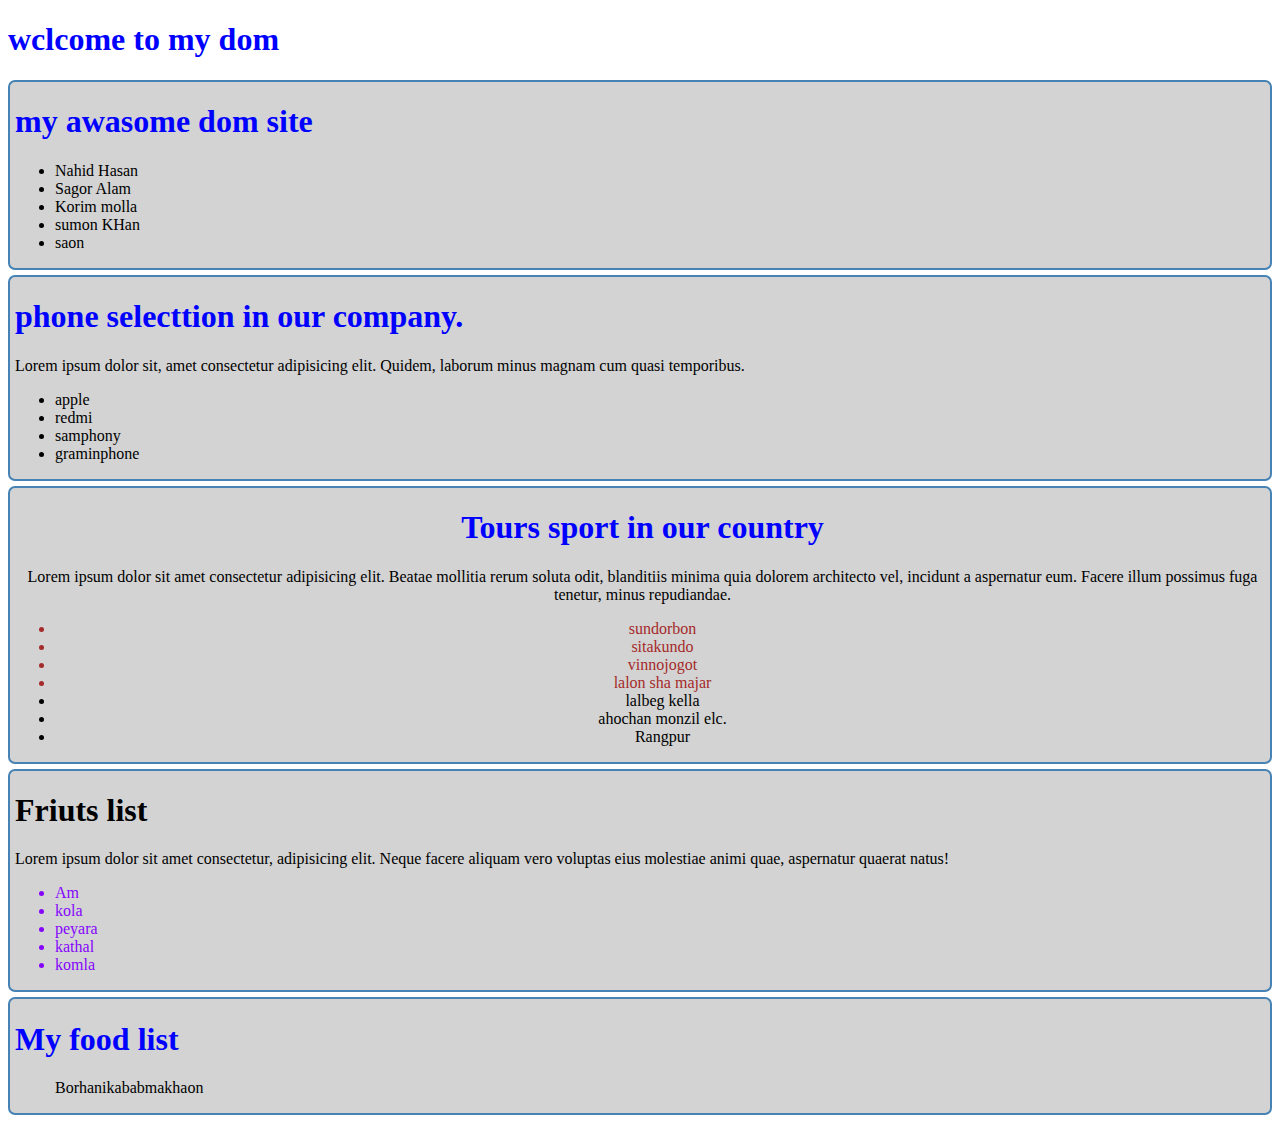
<file: index.html>
<!DOCTYPE html>
<html lang="en">
  <head>
    <meta charset="UTF-8" />
    <meta name="viewport" content="width=device-width, initial-scale=1.0" />
    <title>Dom Again</title>
    <link rel="stylesheet" href="Style/style.css" />
    <style>
      .fruits-container li {
        color: rgb(133, 4, 253);
      }
      #fruits-items {
        color: black;
      }
      .importent-places{
        color: brown;
      }
    </style>
  </head>
  <body>
    <header>
      <h1>wclcome to my dom</h1>
    </header>
    <main id="main-container">
      <section>
        <h1>my awasome dom site</h1>
        <ul>
          <li>Nahid Hasan</li>
          <li>Sagor Alam</li>
          <li>Korim molla</li>
          <li>sumon KHan</li>
          <li>saon</li>
        </ul>
      </section>
      <section>
        <h1>phone selecttion in our company.</h1>
        <p>
          Lorem ipsum dolor sit, amet consectetur adipisicing elit. Quidem,
          laborum minus magnam cum quasi temporibus.
        </p>
        <ul>
          <li>apple</li>
          <li>redmi</li>
          <li>samphony</li>
          <li>graminphone</li>
        </ul>
      </section>
      <section id="places-containers" class="text-center large-text" >
        <h1 id="places">Tours sport in our country</h1>
        <p>
          Lorem ipsum dolor sit amet consectetur adipisicing elit. Beatae
          mollitia rerum soluta odit, blanditiis minima quia dolorem architecto
          vel, incidunt a aspernatur eum. Facere illum possimus fuga tenetur,
          minus repudiandae.
        </p>
        <ul id="places-list">
          <li class="importent-places">sundorbon</li>
          <li class="importent-places">sitakundo</li>
          <li class="importent-places">vinnojogot</li>
          <li class="importent-places">lalon sha majar</li>
          <li>lalbeg kella</li>
          <li>ahochan monzil elc.</li>
        </ul>
      </section>
      <section class="fruits-container">
        <h1 id="fruits-items">Friuts list</h1>
        <p>
          Lorem ipsum dolor sit amet consectetur, adipisicing elit. Neque facere
          aliquam vero voluptas eius molestiae animi quae, aspernatur quaerat
          natus!
        </p>
        <ul>
          <li>Am</li>
          <li>kola</li>
          <li>peyara</li>
          <li>kathal</li>
          <li>komla</li>
        </ul>
      </section>
    </main>
    <script src="js/dom.js"></script>
    <script src="js/append.js"></script>
    <script src="Style/styleIn.js"></script>
    
    <script>
      // console.log('nahid');
      //   const student = {
      //     name: "sagor",
      //     id: 191,
      //     study: function (time) {
      //       console.log(time, "study kortece.");
      //     },
      //   };
      const liCollection = document.getElementsByTagName("li");
      // console.log(liCollection);
      for (const li of liCollection) {
        // console.log(li);
      }
      const allElement = document.getElementsByTagName("h1");
      for (const h1 of allElement) {
        // console.log(h1);
      }
      const placess=document.getElementsByClassName('importent-places');
    //   console.log(placess);
    for(const sagor of placess){
        // console.log(sagor);
    }


    // querySelectorAll
    const someli=document.querySelectorAll('.fruits-container li');
    // console.log(someli);
    for(const li of someli){
        // console.log(li.innerText);
    }
    </script>
  </body>
</html>
</file>
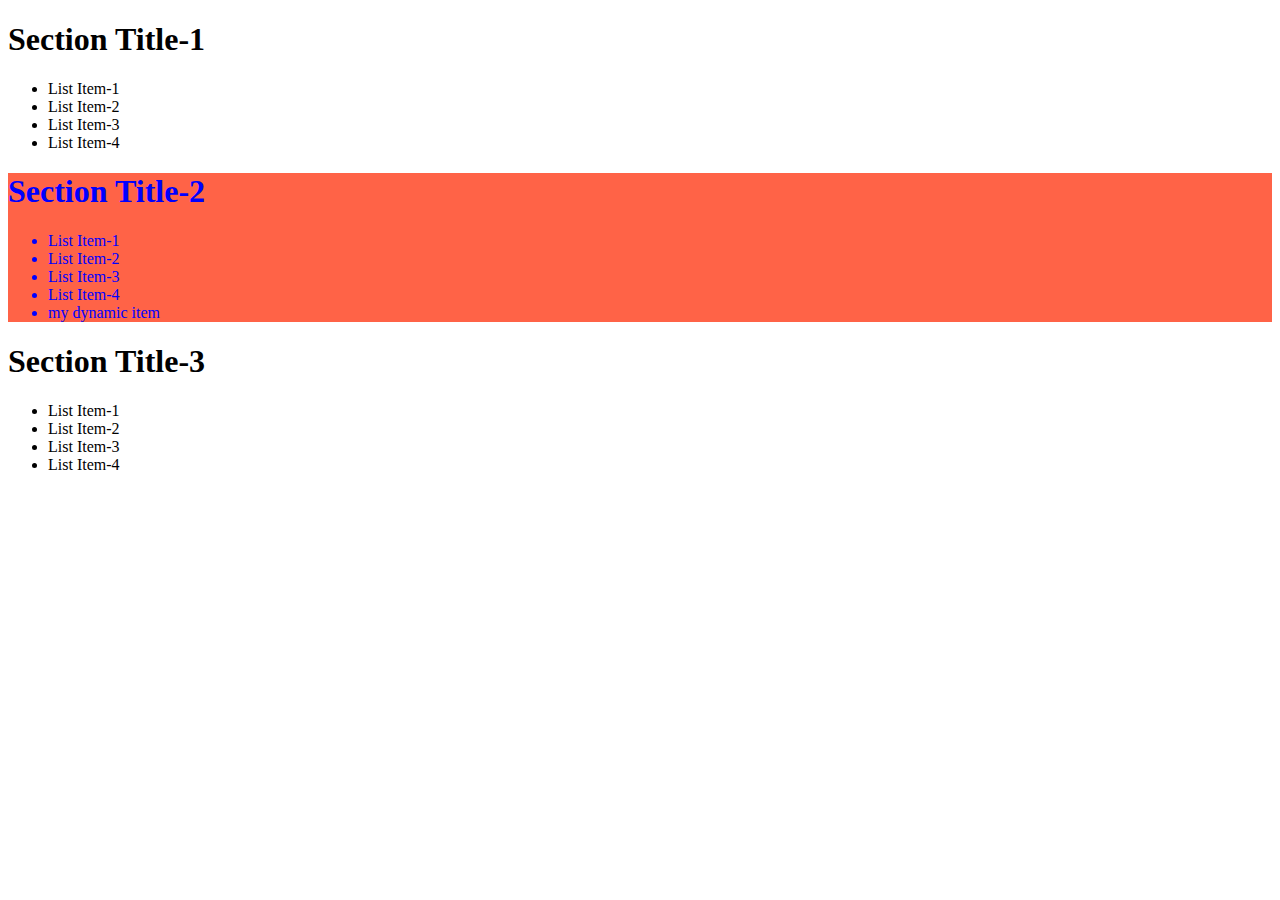
<file: summary/summary.html>
<!DOCTYPE html>
<html lang="en">
<head>
    <meta charset="UTF-8">
    <meta name="viewport" content="width=device-width, initial-scale=1.0">
    <title>Dom Summary</title>
</head>
<body>
    <main id="main-container">
        <section>
            <h1 class="section-title">Section Title-1</h1>
            <ul>
                <li>List Item-1</li>
                <li>List Item-2</li>
                <li>List Item-3</li>
                <li>List Item-4</li>
            </ul>
        </section>
        <section id="second-Section">
            <h1 class="section-title">Section Title-2</h1>
            <ul id="second-list">
                <li>List Item-1</li>
                <li>List Item-2</li>
                <li>List Item-3</li>
                <li>List Item-4</li>
            </ul>
        </section>
        <section>
            <h1 class="section-title">Section Title-3</h1>
            <ul>
                <li>List Item-1</li>
                <li>List Item-2</li>
                <li>List Item-3</li>
                <li>List Item-4</li>
            </ul>
        </section>
    </main>

    <script src="summary.js"></script>
    <script src="sum.js"></script>
    <script src="summari.js"></script>
</body>
</html>
</file>
<file: Style/style.css>
h1{
    color: blue;
}
.large-text{
    font-size: 2em;
}
.text-center{
    text-align: center;
}
</file>
